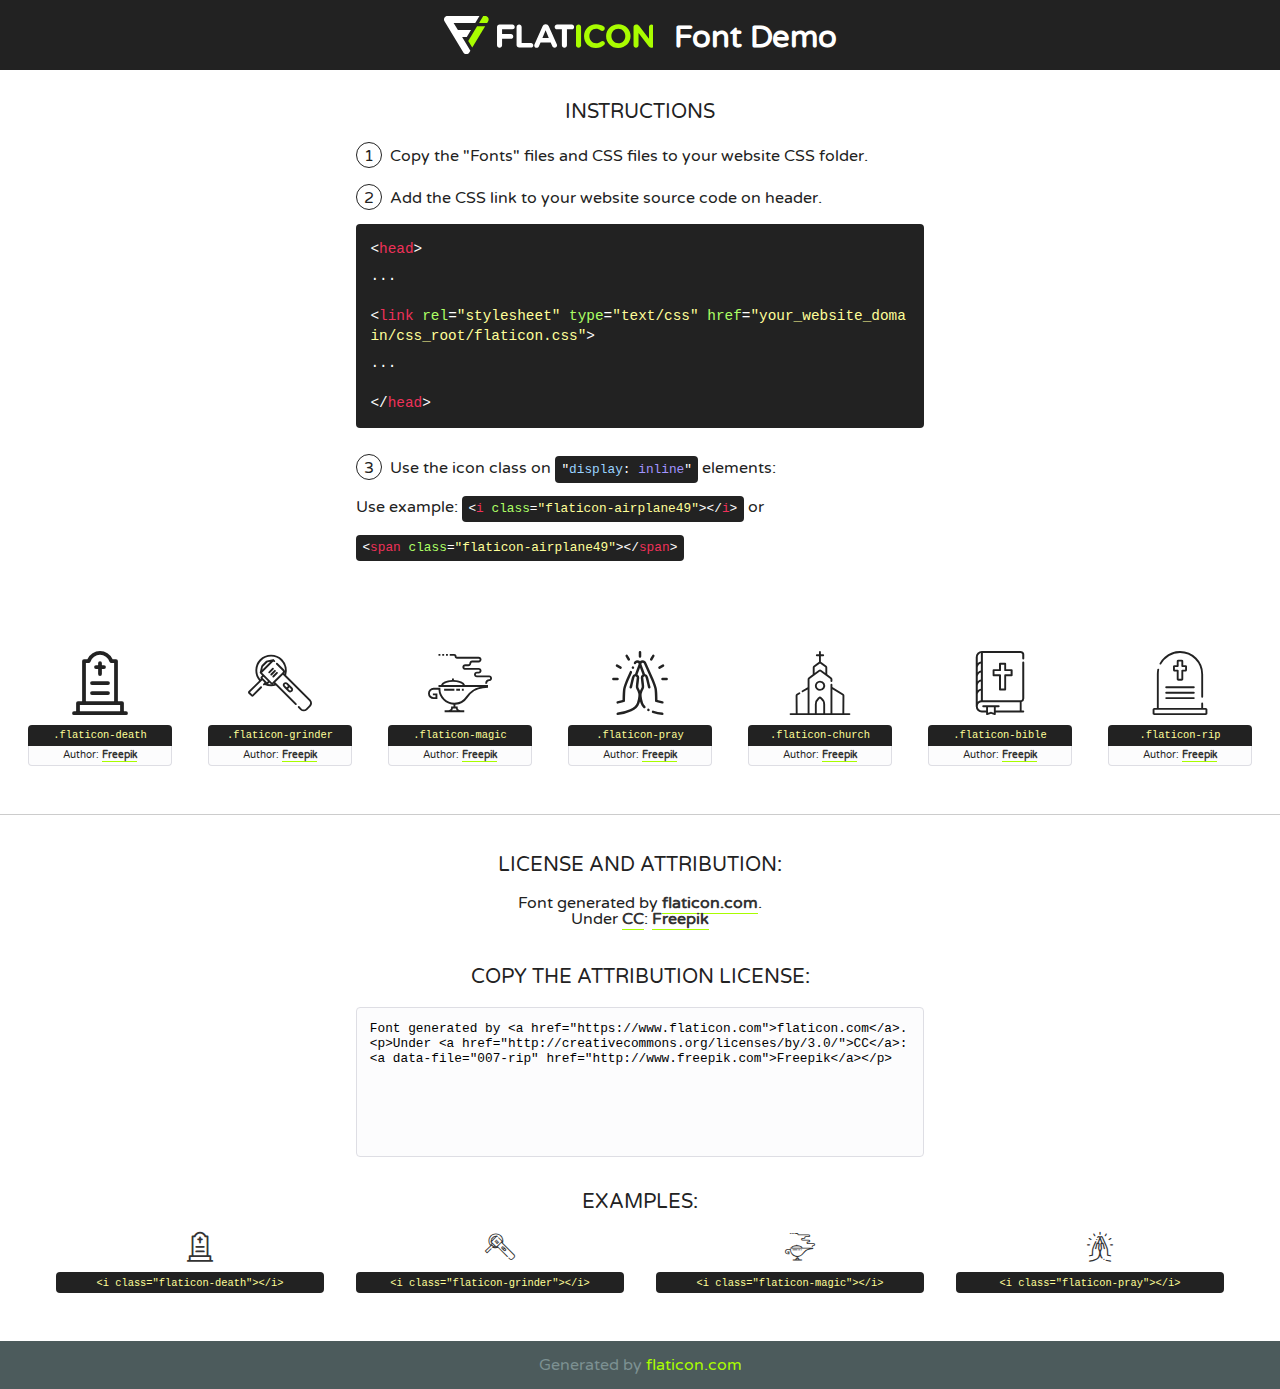
<file: fonts/flaticon/font/flaticon.html>
<!DOCTYPE html>
<!--
  Flaticon icon font: Flaticon
  Creation date: 10/08/2020 22:38
-->
<html>
<!DOCTYPE html>
<html>

<head>
    <title>Flaticon WebFont</title>
    <link href="http://fonts.googleapis.com/css?family=Varela+Round" rel="stylesheet" type="text/css" />
    <link rel="stylesheet" type="text/css" href="flaticon.css">
    <meta charset="UTF-8">
    <style>
    html, body, div, span, applet, object, iframe,
    h1, h2, h3, h4, h5, h6, p, blockquote, pre,
    a, abbr, acronym, address, big, cite, code,
    del, dfn, em, img, ins, kbd, q, s, samp,
    small, strike, strong, sub, sup, tt, var,
    b, u, i, center,
    dl, dt, dd, ol, ul, li,
    fieldset, form, label, legend,
    table, caption, tbody, tfoot, thead, tr, th, td,
    article, aside, canvas, details, embed, 
    figure, figcaption, footer, header, hgroup, 
    menu, nav, output, ruby, section, summary,
    time, mark, audio, video {
        margin: 0;
        padding: 0;
        border: 0;
        font-size: 100%;
        font: inherit;
        vertical-align: baseline;
    }
    /* HTML5 display-role reset for older browsers */
    article, aside, details, figcaption, figure, 
    footer, header, hgroup, menu, nav, section {
        display: block;
    }
    body {
        line-height: 1;
    }
    ol, ul {
        list-style: none;
    }
    blockquote, q {
        quotes: none;
    }
    blockquote:before, blockquote:after,
    q:before, q:after {
        content: '';
        content: none;
    }
    table {
        border-collapse: collapse;
        border-spacing: 0;
    }
    body {
        font-family: 'Varela Round', Helvetica, Arial, sans-serif;
        font-size: 16px;
        color: #222;
    }
    a {
        color: #333;
        border-bottom: 1px solid #a9fd00;
        font-weight: bold;
        text-decoration: none;
    }
    * {
        -moz-box-sizing: border-box;
        -webkit-box-sizing: border-box;
        box-sizing: border-box;
        margin: 0;
        padding: 0;
    }
    [class^="flaticon-"]:before, [class*=" flaticon-"]:before, [class^="flaticon-"]:after, [class*=" flaticon-"]:after {
        font-family: Flaticon;
        font-size: 30px;
        font-style: normal;
        margin-left: 20px;
        color: #333;
    }
    .wrapper {
        max-width: 600px;
        margin: auto;
        padding: 0 1em;
    }
    .title {
        font-size: 1.25em;
        text-align: center;
        margin-bottom: 1em;
        text-transform: uppercase;
    }
    header {
        text-align: center;
        background-color: #222;
        color: #fff;
        padding: 1em;
    }
    header .logo {
        width: 210px;
        height: 38px;
        display: inline-block;
        vertical-align: middle;
        margin-right: 1em;
        border: none;
    }
    header strong {
        font-size: 1.95em;
        font-weight: bold;
        vertical-align: middle;
        margin-top: 5px;
        display: inline-block;
    }
    .demo {
        margin: 2em auto;
        line-height: 1.25em;
    }
    .demo ul li {
        margin-bottom: 1em;
    }
    .demo ul li .num {
        color: #222;
        border-radius: 20px;
        display: inline-block;
        width: 26px;
        padding: 3px;
        height: 26px;
        text-align: center;
        margin-right: 0.5em;
        border: 1px solid #222;
    }
    .demo ul li code {
        background-color: #222;
        border-radius: 4px;
        padding: 0.25em 0.5em;
        display: inline-block;
        color: #fff;
        font-family: Consolas,Monaco,Lucida Console,Liberation Mono,DejaVu Sans Mono,Bitstream Vera Sans Mono,Courier New, monospace;
        font-weight: lighter;
        margin-top: 1em;
        font-size: 0.8em;
        word-break: break-all;
    }
    .demo ul li code.big {
        padding: 1em;
        font-size: 0.9em;
    }
    .demo ul li code .red {
        color: #EF3159;
    }
    .demo ul li code .green {
        color: #ACFF65;
    }
    .demo ul li code .yellow {
        color: #FFFF99;
    }
    .demo ul li code .blue {
        color: #99D3FF;
    }
    .demo ul li code .purple {
        color: #A295FF;
    }
    .demo ul li code .dots {
        margin-top: 0.5em;
        display: block;
    }
    #glyphs {
        border-bottom: 1px solid #ccc;
        padding: 2em 0;
        text-align: center;
    }
    .glyph {
        display: inline-block;
        width: 9em;
        margin: 1em;
        text-align: center;
        vertical-align: top;
        background: #FFF;
    }
    .glyph .glyph-icon {
        padding: 10px;
        display: block;
        font-family:"Flaticon";
        font-size: 64px;
        line-height: 1;
    }
    .glyph .glyph-icon:before {
        font-size: 64px;
        color: #222;
        margin-left: 0;
    }
    .class-name {
        font-size: 0.65em;
        background-color: #222;
        color: #fff;
        border-radius: 4px 4px 0 0;
        padding: 0.5em;
        color: #FFFF99;
        font-family: Consolas,Monaco,Lucida Console,Liberation Mono,DejaVu Sans Mono,Bitstream Vera Sans Mono,Courier New, monospace;
    }
    .author-name {
        font-size: 0.6em;
        background-color: #fcfcfd;
        border: 1px solid #DEDEE4;
        border-top: 0;
        border-radius: 0 0 4px 4px;
        padding: 0.5em;
    }
    .class-name:last-child {
        font-size: 10px;
        color:#888;
    }
    .class-name:last-child a {
        font-size: 10px;
        color:#555;
    }
    .class-name:last-child a:hover {
        color:#a9fd00;
    }
    .glyph > input {
        display: block;
        width: 100px;
        margin: 5px auto;
        text-align: center;
        font-size: 12px;
        cursor: text;
    }
    .glyph > input.icon-input {
        font-family:"Flaticon";
        font-size: 16px;
        margin-bottom: 10px;
    }
    .attribution .title {
        margin-top: 2em;
    }
    .attribution textarea {
        background-color: #fcfcfd;
        padding: 1em;
        border: none;
        box-shadow: none;
        border: 1px solid #DEDEE4;
        border-radius: 4px;
        resize: none;
        width: 100%;
        height: 150px;
        font-size: 0.8em;
        font-family: Consolas,Monaco,Lucida Console,Liberation Mono,DejaVu Sans Mono,Bitstream Vera Sans Mono,Courier New, monospace;
        -webkit-appearance: none;
    }
    .iconsuse {
        margin: 2em auto;
        text-align: center;
        max-width: 1200px;
    }
    .iconsuse:after {
        content: '';
        display: table;
        clear: both;
    }
    .iconsuse .image {
        float: left;
        width: 25%;
        padding: 0 1em;
    }
    .iconsuse .image p {
        margin-bottom: 1em;
    }
    .iconsuse .image span {
        display: block;
        font-size: 0.65em;
        background-color: #222;
        color: #fff;
        border-radius: 4px;
        padding: 0.5em;
        color: #FFFF99;
        margin-top: 1em;
        font-family: Consolas,Monaco,Lucida Console,Liberation Mono,DejaVu Sans Mono,Bitstream Vera Sans Mono,Courier New, monospace;
    }
    #footer {
        text-align: center;
        background-color: #4C5B5C;
        color: #7c9192;
        padding: 1em;
    }
    #footer a {
        border: none;
        color: #a9fd00;
        font-weight: normal;
    }
    @media (max-width: 960px) {
        .iconsuse .image {
            width: 50%;
        }
    }
    @media (max-width: 560px) {
        .iconsuse .image {
            width: 100%;
        }
    }
    </style>
</head>

<body class="characters-off">

    <header>
        <a href="https://www.flaticon.com" target="_blank" class="logo">
            <svg version="1.1" xmlns="http://www.w3.org/2000/svg" xmlns:xlink="http://www.w3.org/1999/xlink" xmlns:a="http://ns.adobe.com/AdobeSVGViewerExtensions/3.0/" viewBox="0 0 560.875 102.036" enable-background="new 0 0 560.875 102.036" xml:space="preserve">
                <defs>
                </defs>
                <g>
                    <g class="letters">
                        <path fill="#ffffff" d="M141.596,29.675c0-3.777,2.985-6.767,6.764-6.767h34.438c3.426,0,6.15,2.728,6.15,6.15
                        c0,3.43-2.724,6.149-6.15,6.149h-27.674v13.091h23.719c3.429,0,6.151,2.724,6.151,6.15c0,3.43-2.723,6.149-6.151,6.149h-23.719
                        v17.574c0,3.773-2.986,6.761-6.764,6.761c-3.779,0-6.764-2.989-6.764-6.761V29.675z"></path>
                        <path fill="#ffffff" d="M193.844,29.149c0-3.781,2.985-6.767,6.764-6.767c3.776,0,6.763,2.985,6.763,6.767v42.957h25.039
                        c3.426,0,6.149,2.726,6.149,6.153c0,3.425-2.723,6.15-6.149,6.15h-31.802c-3.779,0-6.764-2.986-6.764-6.768V29.149z"></path>
                        <path fill="#ffffff" d="M241.891,75.71l21.438-48.407c1.492-3.341,4.215-5.357,7.906-5.357h0.792
                        c3.686,0,6.323,2.017,7.815,5.357l21.439,48.407c0.436,0.967,0.701,1.845,0.701,2.723c0,3.602-2.809,6.501-6.414,6.501
                        c-3.161,0-5.269-1.845-6.499-4.655l-4.132-9.661h-27.059l-4.301,10.102c-1.144,2.631-3.426,4.214-6.237,4.214
                        c-3.517,0-6.24-2.81-6.24-6.325C241.1,77.64,241.451,76.677,241.891,75.71z M279.932,58.666l-8.521-20.297l-8.526,20.297H279.932
                        z"></path>
                        <path fill="#ffffff" d="M314.864,35.387H301.86c-3.429,0-6.239-2.813-6.239-6.238c0-3.429,2.811-6.24,6.239-6.24h39.533
                        c3.426,0,6.237,2.811,6.237,6.24c0,3.425-2.811,6.238-6.237,6.238h-13.001v42.785c0,3.773-2.99,6.761-6.764,6.761
                        c-3.779,0-6.764-2.989-6.764-6.761V35.387z"></path>
                        <path fill="#A9FD00" d="M352.615,29.149c0-3.781,2.985-6.767,6.767-6.767c3.774,0,6.761,2.985,6.761,6.767v49.024
                        c0,3.773-2.987,6.761-6.761,6.761c-3.781,0-6.767-2.989-6.767-6.761V29.149z"></path>
                        <path fill="#A9FD00" d="M374.132,53.836v-0.179c0-17.481,13.178-31.801,32.065-31.801c9.22,0,15.459,2.458,20.557,6.238
                        c1.402,1.054,2.637,2.985,2.637,5.357c0,3.692-2.985,6.59-6.681,6.59c-1.845,0-3.071-0.702-4.044-1.319
                        c-3.776-2.813-7.729-4.393-12.562-4.393c-10.364,0-17.831,8.611-17.831,19.154v0.173c0,10.542,7.291,19.329,17.831,19.329
                        c5.715,0,9.492-1.756,13.359-4.834c1.049-0.874,2.458-1.491,4.039-1.491c3.429,0,6.325,2.813,6.325,6.236
                        c0,2.106-1.056,3.78-2.282,4.834c-5.539,4.834-12.036,7.733-21.878,7.733C387.572,85.464,374.132,71.493,374.132,53.836z"></path>
                        <path fill="#A9FD00" d="M433.009,53.836v-0.179c0-17.481,13.79-31.801,32.766-31.801c18.981,0,32.592,14.143,32.592,31.628v0.173
                        c0,17.483-13.785,31.807-32.769,31.807C446.625,85.464,433.009,71.32,433.009,53.836z M484.224,53.836v-0.179
                        c0-10.539-7.725-19.326-18.626-19.326c-10.893,0-18.449,8.611-18.449,19.154v0.173c0,10.542,7.73,19.329,18.626,19.329
                        C476.676,72.986,484.224,64.378,484.224,53.836z"></path>
                        <path fill="#A9FD00" d="M506.233,29.321c0-3.774,2.99-6.763,6.767-6.763h1.401c3.252,0,5.183,1.583,7.029,3.953l26.093,34.265
                        V29.059c0-3.692,2.99-6.677,6.681-6.677c3.683,0,6.671,2.985,6.671,6.677v48.934c0,3.78-2.987,6.765-6.764,6.765h-0.436
                        c-3.257,0-5.188-1.581-7.034-3.953l-27.056-35.492v32.944c0,3.687-2.985,6.676-6.678,6.676c-3.683,0-6.673-2.989-6.673-6.676
                        V29.321z"></path>
                    </g>
                    <g class="insignia">
                        <path fill="#ffffff" d="M48.372,56.137h12.517l11.156-18.537H37.186L25.688,18.539h57.825L94.668,0H9.271
                        C5.925,0,2.842,1.801,1.198,4.716c-1.644,2.907-1.593,6.482,0.134,9.343l50.38,83.501c1.678,2.781,4.689,4.476,7.938,4.476
                        c3.246,0,6.257-1.695,7.935-4.476l2.898-4.804L48.372,56.137z"></path>
                        <g class="i">
                            <path fill="#A9FD00" d="M93.575,18.539h0.031v0.004l21.652,0.004l2.705-4.488c1.727-2.861,1.778-6.436,0.133-9.343
                            C116.454,1.801,113.371,0,110.026,0h-5.294L93.575,18.539z"></path>
                            <polygon fill="#A9FD00" points="88.291,27.356 64.725,66.486 75.519,84.404 109.942,27.356"></polygon>
                        </g>
                    </g>
                </g>
            </svg>
        </a>
        <strong>Font Demo</strong>
    </header>


    <section class="demo wrapper">

        <p class="title">Instructions</p>

        <ul>
            <li>
                <span class="num">1</span>Copy the "Fonts" files and CSS files to your website CSS folder.
            </li>
            <li>
                <span class="num">2</span>Add the CSS link to your website source code on header.
                <code class="big">
                    &lt;<span class="red">head</span>&gt;
                    <br/><span class="dots">...</span>
                    <br/>&lt;<span class="red">link</span> <span class="green">rel</span>=<span class="yellow">"stylesheet"</span> <span class="green">type</span>=<span class="yellow">"text/css"</span> <span class="green">href</span>=<span class="yellow">"your_website_domain/css_root/flaticon.css"</span>&gt;
                    <br/><span class="dots">...</span>
                    <br/>&lt;/<span class="red">head</span>&gt;
                </code>
            </li>

            <li>
                <p>
                    <span class="num">3</span>Use the icon class on <code>"<span class="blue">display</span>:<span class="purple"> inline</span>"</code> elements:
                    <br />
                    Use example: <code>&lt;<span class="red">i</span> <span class="green">class</span>=<span class="yellow">&quot;flaticon-airplane49&quot;</span>&gt;&lt;/<span class="red">i</span>&gt;</code> or <code>&lt;<span class="red">span</span> <span class="green">class</span>=<span class="yellow">&quot;flaticon-airplane49&quot;</span>&gt;&lt;/<span class="red">span</span>&gt;</code>
            </li>
        </ul>

    </section>




   <section id="glyphs">          
    
      
        <div class="glyph"><div class="glyph-icon flaticon-death"></div>
            <div class="class-name">.flaticon-death</div>
            <div class="author-name">Author: <a data-file="001-death" href="http://www.freepik.com">Freepik</a> </div> 
        </div>        
        
        <div class="glyph"><div class="glyph-icon flaticon-grinder"></div>
            <div class="class-name">.flaticon-grinder</div>
            <div class="author-name">Author: <a data-file="002-grinder" href="http://www.freepik.com">Freepik</a> </div> 
        </div>        
        
        <div class="glyph"><div class="glyph-icon flaticon-magic"></div>
            <div class="class-name">.flaticon-magic</div>
            <div class="author-name">Author: <a data-file="003-magic" href="http://www.freepik.com">Freepik</a> </div> 
        </div>        
        
        <div class="glyph"><div class="glyph-icon flaticon-pray"></div>
            <div class="class-name">.flaticon-pray</div>
            <div class="author-name">Author: <a data-file="004-pray" href="http://www.freepik.com">Freepik</a> </div> 
        </div>        
        
        <div class="glyph"><div class="glyph-icon flaticon-church"></div>
            <div class="class-name">.flaticon-church</div>
            <div class="author-name">Author: <a data-file="005-church" href="http://www.freepik.com">Freepik</a> </div> 
        </div>        
        
        <div class="glyph"><div class="glyph-icon flaticon-bible"></div>
            <div class="class-name">.flaticon-bible</div>
            <div class="author-name">Author: <a data-file="006-bible" href="http://www.freepik.com">Freepik</a> </div> 
        </div>        
        
        <div class="glyph"><div class="glyph-icon flaticon-rip"></div>
            <div class="class-name">.flaticon-rip</div>
            <div class="author-name">Author: <a data-file="007-rip" href="http://www.freepik.com">Freepik</a> </div> 
        </div>        
        

    </section>



    <section class="attribution wrapper"   style="text-align:center;">

      <div class="title">License and attribution:</div><div class="attrDiv">Font generated by <a href="https://www.flaticon.com">flaticon.com</a>. <div><p>Under <a href="http://creativecommons.org/licenses/by/3.0/">CC</a>: <a data-file="007-rip" href="http://www.freepik.com">Freepik</a></p>  </div>
      </div>
      <div class="title">Copy the Attribution License:</div>

    <textarea onclick="this.focus();this.select();">Font generated by &lt;a href=&quot;https://www.flaticon.com&quot;&gt;flaticon.com&lt;/a&gt;. <p>Under <a href="http://creativecommons.org/licenses/by/3.0/">CC</a>: <a data-file="007-rip" href="http://www.freepik.com">Freepik</a></p>  
     </textarea>

    </section>

    <section class="iconsuse">

          <div class="title">Examples:</div>            
             
            <div class="image">
                <p>
                    <i class="glyph-icon flaticon-death"></i> 
                    <span>&lt;i class=&quot;flaticon-death&quot;&gt;&lt;/i&gt;</span>
                </p>
            </div>
            
            <div class="image">
                <p>
                    <i class="glyph-icon flaticon-grinder"></i> 
                    <span>&lt;i class=&quot;flaticon-grinder&quot;&gt;&lt;/i&gt;</span>
                </p>
            </div>
            
            <div class="image">
                <p>
                    <i class="glyph-icon flaticon-magic"></i> 
                    <span>&lt;i class=&quot;flaticon-magic&quot;&gt;&lt;/i&gt;</span>
                </p>
            </div>
            
            <div class="image">
                <p>
                    <i class="glyph-icon flaticon-pray"></i> 
                    <span>&lt;i class=&quot;flaticon-pray&quot;&gt;&lt;/i&gt;</span>
                </p>
            </div>
                       
        </div>
                            
    </section>

<div id="footer">
    <div>Generated by <a href="https://www.flaticon.com">flaticon.com</a>
    </div>
</div>



</body>
</html>
</file>
<file: fonts/flaticon/font/flaticon.css>
/*
  	Flaticon icon font: Flaticon
  	Creation date: 10/08/2020 22:38
  	*/

@font-face {
  font-family: "Flaticon";
  src: url("./Flaticon.eot");
  src: url("./Flaticon.eot?#iefix") format("embedded-opentype"),
       url("./Flaticon.woff2") format("woff2"),
       url("./Flaticon.woff") format("woff"),
       url("./Flaticon.ttf") format("truetype"),
       url("./Flaticon.svg#Flaticon") format("svg");
  font-weight: normal;
  font-style: normal;
}

@media screen and (-webkit-min-device-pixel-ratio:0) {
  @font-face {
    font-family: "Flaticon";
    src: url("./Flaticon.svg#Flaticon") format("svg");
  }
}

[class^="flaticon-"]:before, [class*=" flaticon-"]:before,
[class^="flaticon-"]:after, [class*=" flaticon-"]:after {   
  font-family: Flaticon;
        font-size: 20px;
font-style: normal;
margin-left: 20px;
}

.flaticon-death:before { content: "\f100"; }
.flaticon-grinder:before { content: "\f101"; }
.flaticon-magic:before { content: "\f102"; }
.flaticon-pray:before { content: "\f103"; }
.flaticon-church:before { content: "\f104"; }
.flaticon-bible:before { content: "\f105"; }
.flaticon-rip:before { content: "\f106"; }
</file>
